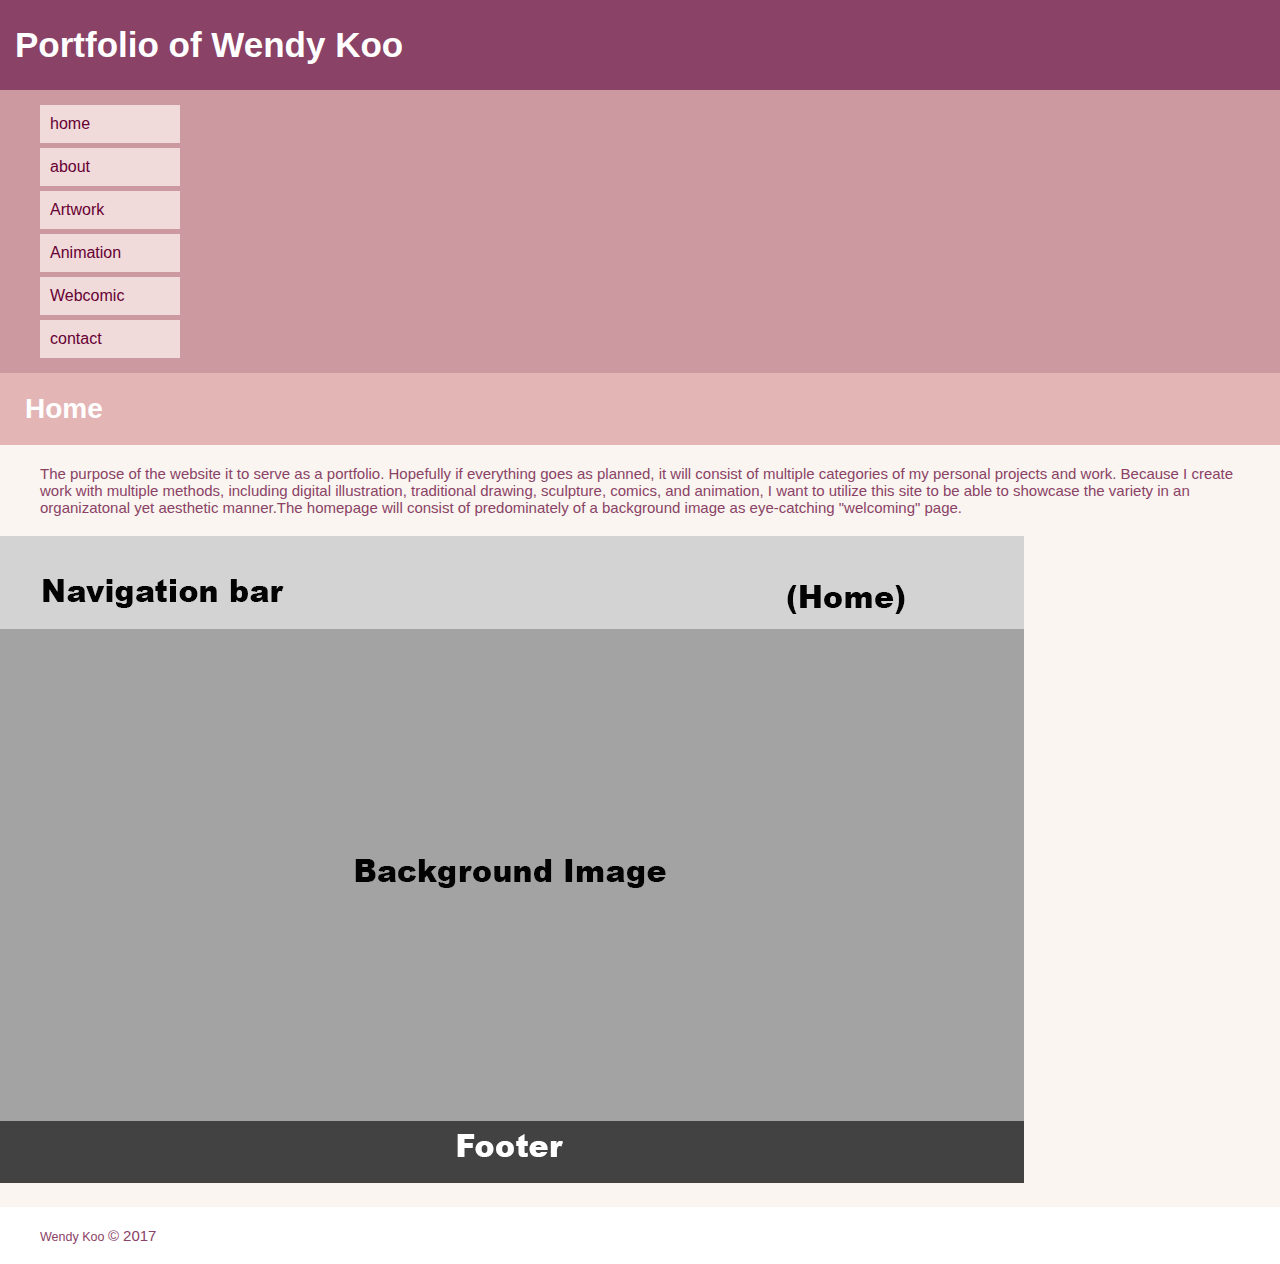
<file: index.html>
<!DOCTYPE html>
<html>

<head>
    	<meta charset="utf-8" />
	<title>Portfolio of Wendy Koo</title>
	<link rel="stylesheet" href="./CSS/styles.css" media="all">
</head>
<body>
    <div id="wrapper">
    <header>
        <h1>Portfolio of Wendy Koo</h1>
        
        <nav>
           <ul class="main_menu li">
                <li class="current-page"><a class="nav-links" href="index.html">home</a></li>
                <li><a class="nav-links" href="about.html">about</a></li>
                <li><a class="nav-links" href="Artwork.html">Artwork</a></li>
                <li><a class="nav-links" href="Animation.html">Animation</a></li>
                <li><a class="nav-links" href="Webcomic.html">Webcomic</a></li>
                <li><a class="nav-links" href="contact.html">contact</a></li>
            </ul>  
        </nav>       
    </header>

    <article role="main">
        <h2>Home</h2>
        <p>
        The purpose of the website it to serve as a portfolio. Hopefully if everything goes as planned, it will consist of multiple categories of my personal projects and work. Because I create work with multiple methods, including digital illustration, traditional drawing, sculpture, comics, and animation, I want to utilize this site to be able to showcase the variety in an organizatonal yet aesthetic manner.The homepage will consist of predominately of a background image as eye-catching "welcoming" page.</p>
        
            <img src="homepage.jpg" alt="Homepage">
        
    </article>

    <footer><p><small>Wendy Koo </small>&copy; 2017</p></footer>

</div>
</body>






</html>
</file>
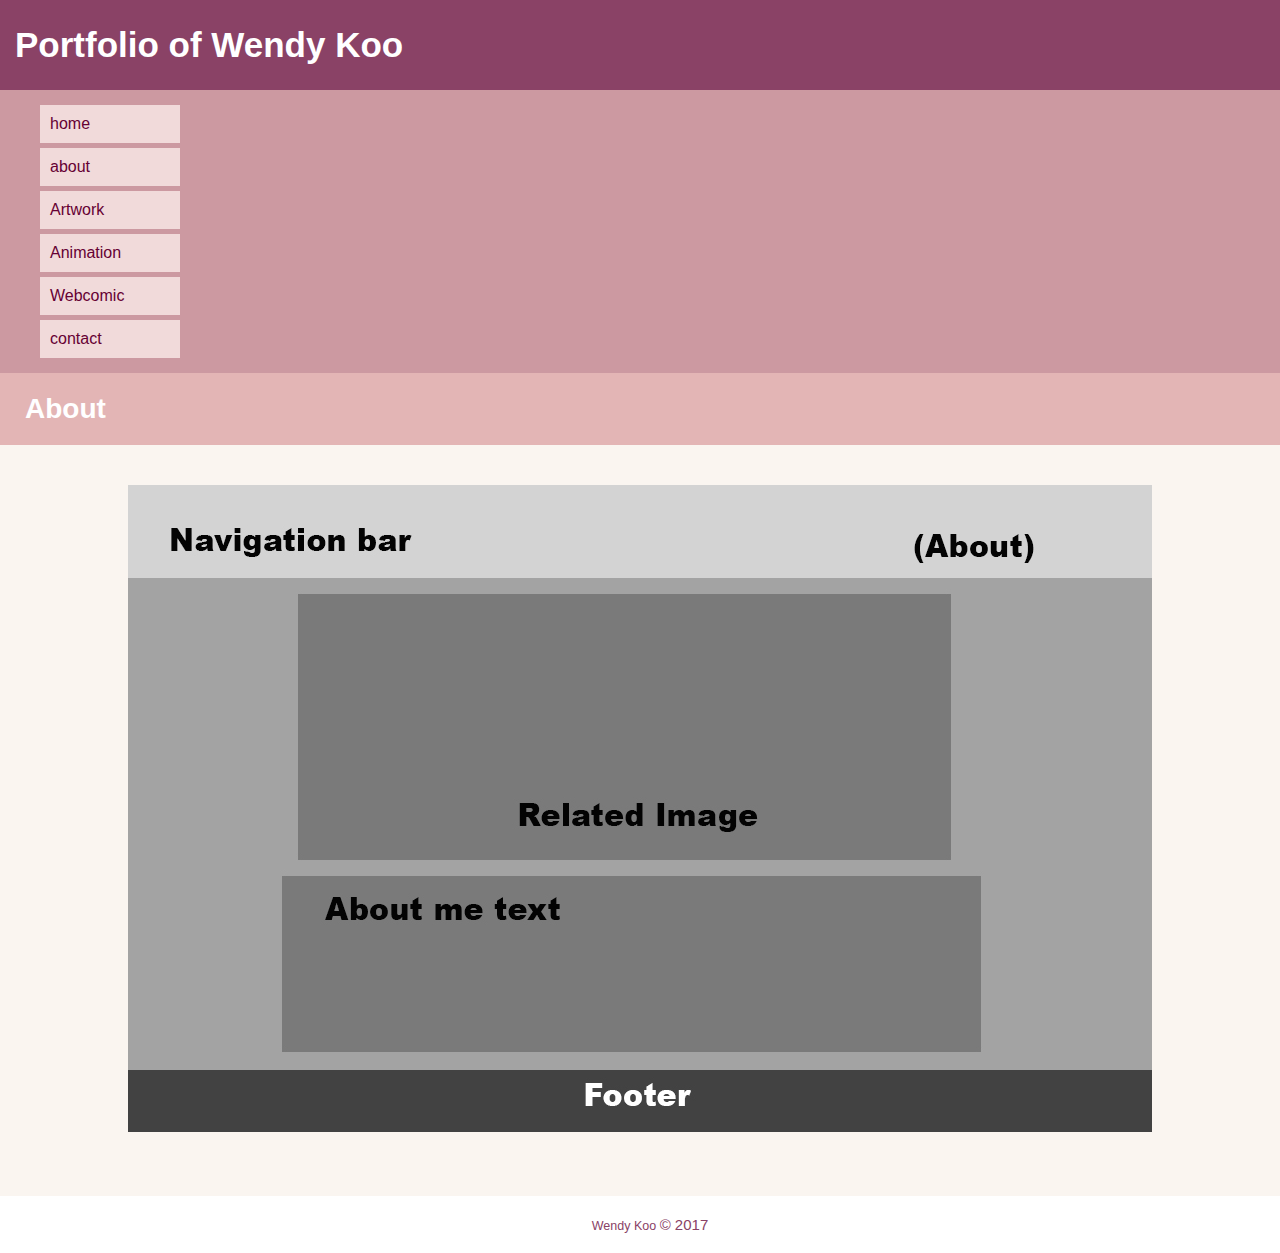
<file: about.html>
<!DOCTYPE html>
<html>

<head>
    	<meta charset="utf-8" />
	<title>Portfolio of Wendy Koo</title>
	<link rel="stylesheet" href="./CSS/styles.css" media="all">
</head>


<body>
    <div id="wrapper">
    <header>
        <h1>Portfolio of Wendy Koo</h1>
        
        <nav>
            <ul class="main_menu li">
                <li class="current-page"><a class="nav-links" href="index.html">home</a></li>
                <li><a class="nav-links" href="about.html">about</a></li>
                <li><a class="nav-links" href="Artwork.html">Artwork</a></li>
                <li><a class="nav-links" href="Animation.html">Animation</a></li>
                <li><a class="nav-links" href="Webcomic.html">Webcomic</a></li>
                <li><a class="nav-links" href="contact.html">contact</a></li>
            </ul>  
        </nav>       
    </header>

    <article>
        <h2>About</h2>
        <p>
        <center> <img src="About%20page.jpg" alt="About"></center></p>
        
        <section></section>
         
        
          
    </article>

    <footer><center><p><small>Wendy Koo </small>&copy; 2017</p></center></footer>

</div>
</body>






</html>
</file>
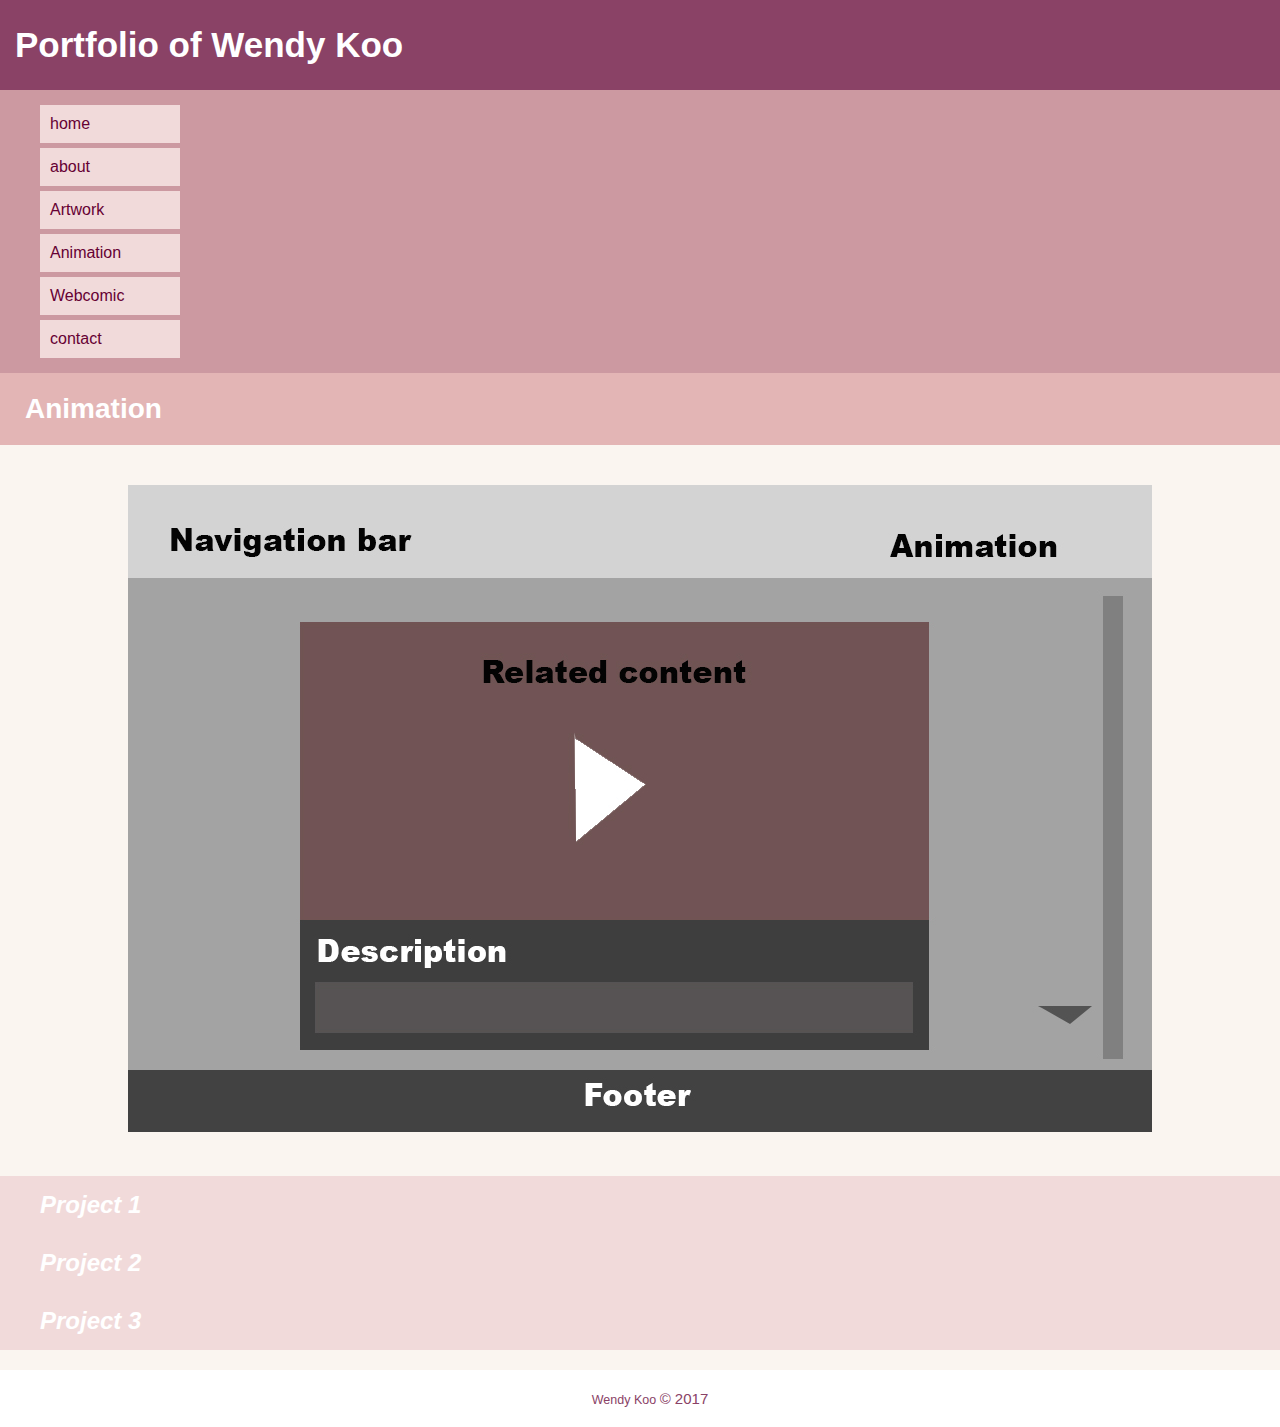
<file: Animation.html>
<!DOCTYPE html>
<html>

<head>
    <meta charset="utf-8" />
    <title>Portfolio of Wendy Koo</title>
    <link rel="stylesheet" href="./CSS/styles.css" media="all">
</head>


<body>
    <div id="wrapper">
        <header>
            <h1>Portfolio of Wendy Koo</h1>

            <nav>
                   <ul class="main_menu li">
                <li class="current-page"><a class="nav-links" href="index.html">home</a></li>
                <li><a class="nav-links" href="about.html">about</a></li>
                <li><a class="nav-links" href="Artwork.html">Artwork</a></li>
                <li><a class="nav-links" href="Animation.html">Animation</a></li>
                <li><a class="nav-links" href="Webcomic.html">Webcomic</a></li>
                <li><a class="nav-links" href="contact.html">contact</a></li>
                </ul>
            </nav>
        </header>

        <article>
            <h2>Animation</h2>
            <p>
                <center> <img src="animation.jpg" alt="About"></center>
            </p>
            <section></section>
            <h3>Project 1</h3>

            <section></section>
            <h3>Project 2</h3>
            <section></section>
            <h3>Project 3</h3>
        </article>

        <footer>
            <center>
                <p><small>Wendy Koo </small>&copy; 2017</p>
            </center>
        </footer>

    </div>
</body>






</html>
</file>
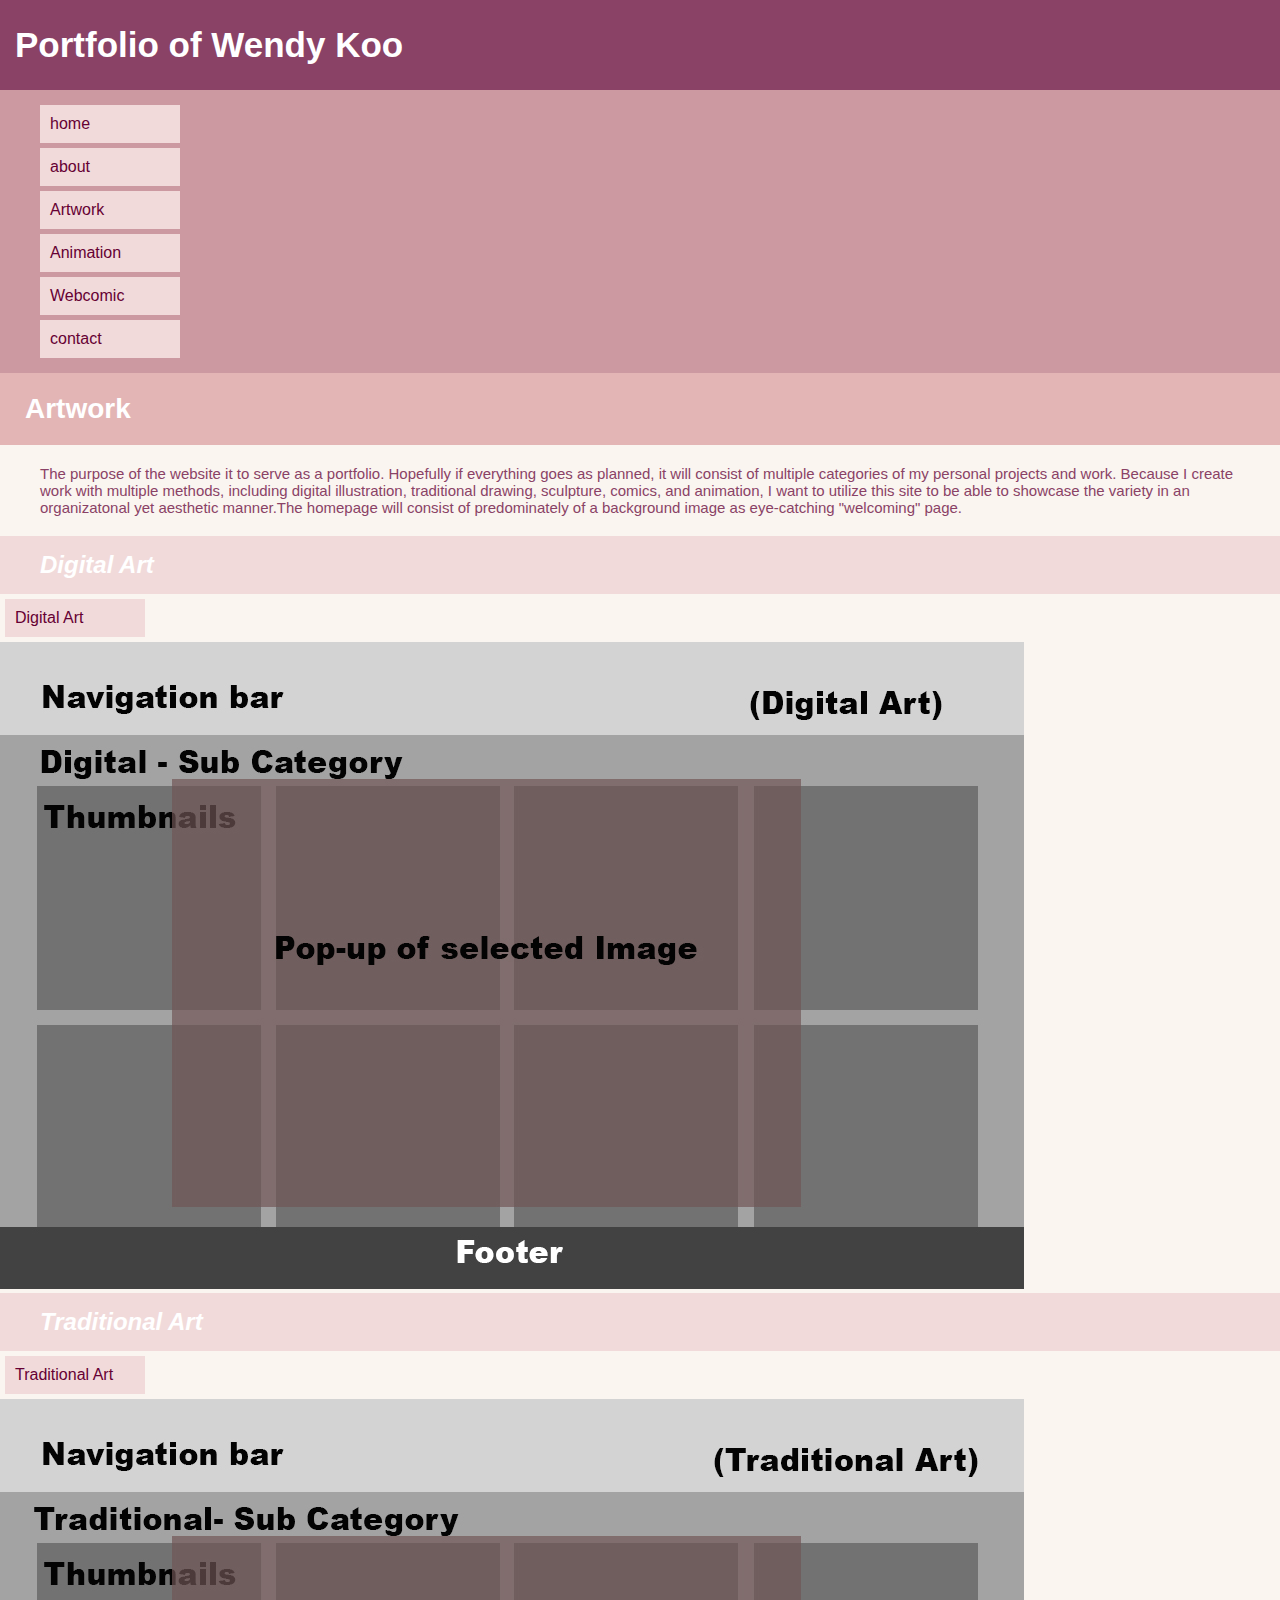
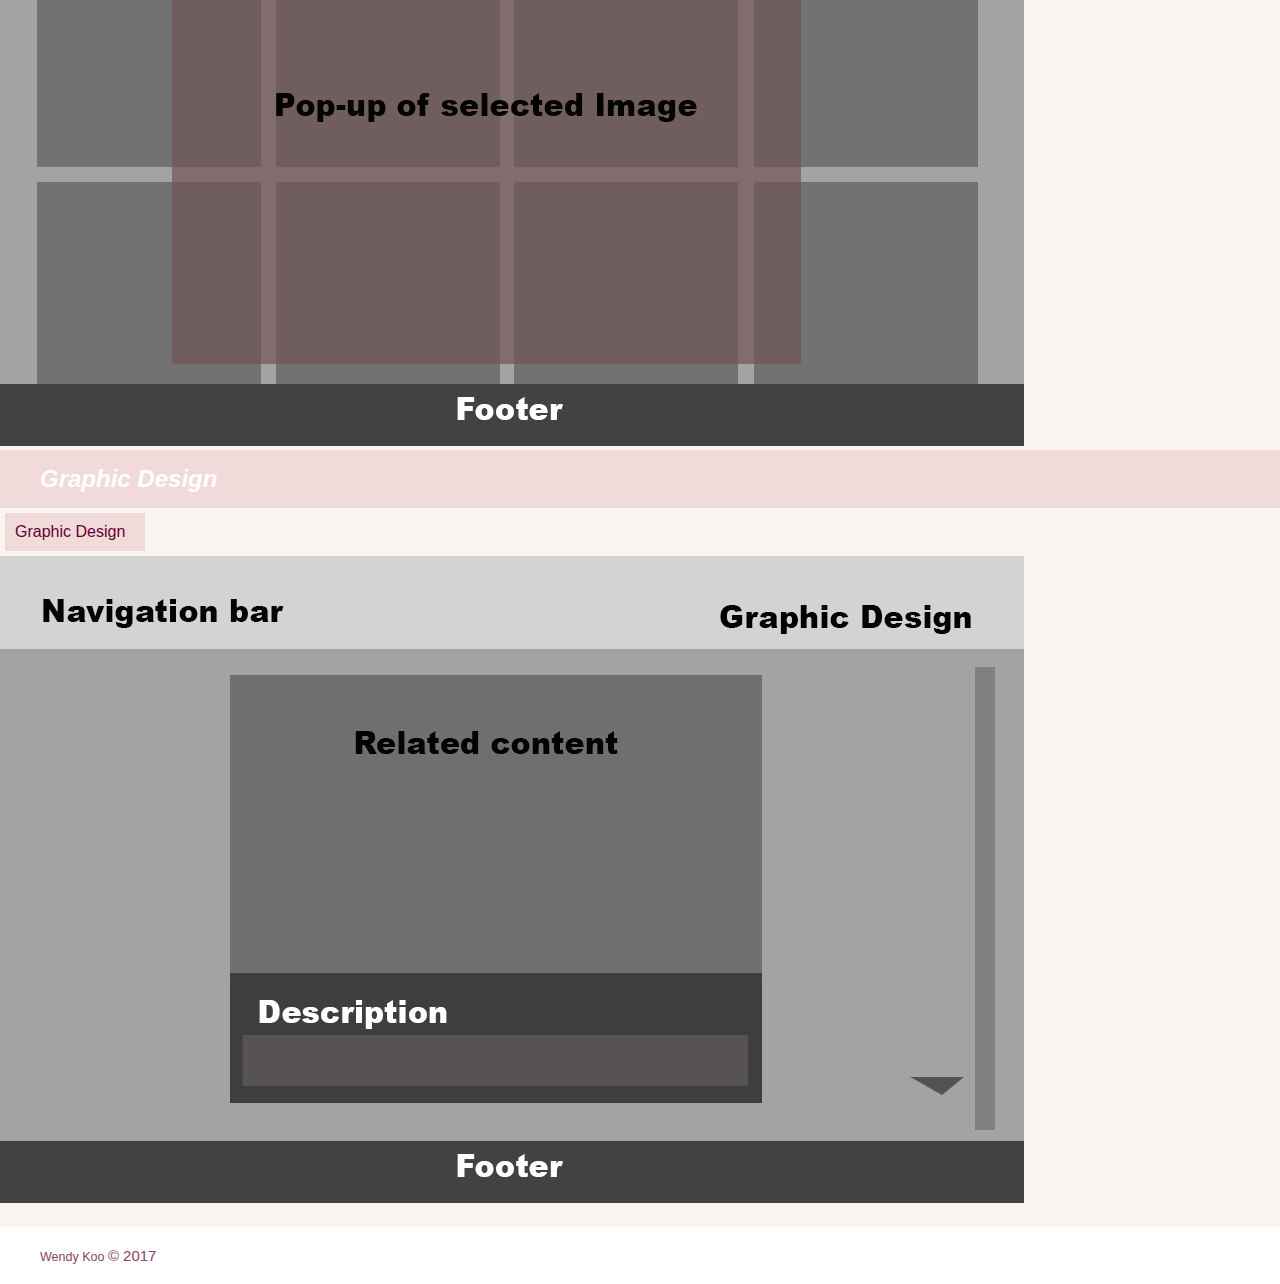
<file: Artwork.html>
<!DOCTYPE html>
<html>

<head>
    	<meta charset="utf-8" />
	<title>Portfolio of Wendy Koo</title>
	<link rel="stylesheet" href="./CSS/styles.css" media="all">
</head>
<body>
    <div id="wrapper">
    <header>
        <h1>Portfolio of Wendy Koo</h1>
        
        <nav>
           <ul class="main_menu li">
                <li class="current-page"><a class="nav-links" href="index.html">home</a></li>
                <li><a class="nav-links" href="about.html">about</a></li>
                <li><a class="nav-links" href="Artwork.html">Artwork</a></li>
                <li><a class="nav-links" href="Animation.html">Animation</a></li>
                <li><a class="nav-links" href="Webcomic.html">Webcomic</a></li>
                <li><a class="nav-links" href="contact.html">contact</a></li>
            </ul>  
        </nav>       
    </header>

    <article role="main">
        <h2>Artwork</h2>
        <p>
        The purpose of the website it to serve as a portfolio. Hopefully if everything goes as planned, it will consist of multiple categories of my personal projects and work. Because I create work with multiple methods, including digital illustration, traditional drawing, sculpture, comics, and animation, I want to utilize this site to be able to showcase the variety in an organizatonal yet aesthetic manner.The homepage will consist of predominately of a background image as eye-catching "welcoming" page.</p>
        <h3>Digital Art</h3>
                	<li><a class="nav-links" href="Digital_Art.html">Digital Art</a></li> 
            <img src="digital.jpg" alt="Digital">

             
    
                
        <h3>Traditional Art</h3>
        <li><a class="nav-links" href="traditional_art.html">Traditional Art</a></li>
            <img src="traditional.jpg" alt="Digital">
           
        <h3>Graphic Design</h3>
        <li><a class="nav-links" href="Graphic_Design.html">Graphic Design</a></li>
            <img src="graphic%20Design.jpg">
        
    </article>

    <footer><p><small>Wendy Koo </small>&copy; 2017</p></footer>

</div>
</body>






</html>
</file>
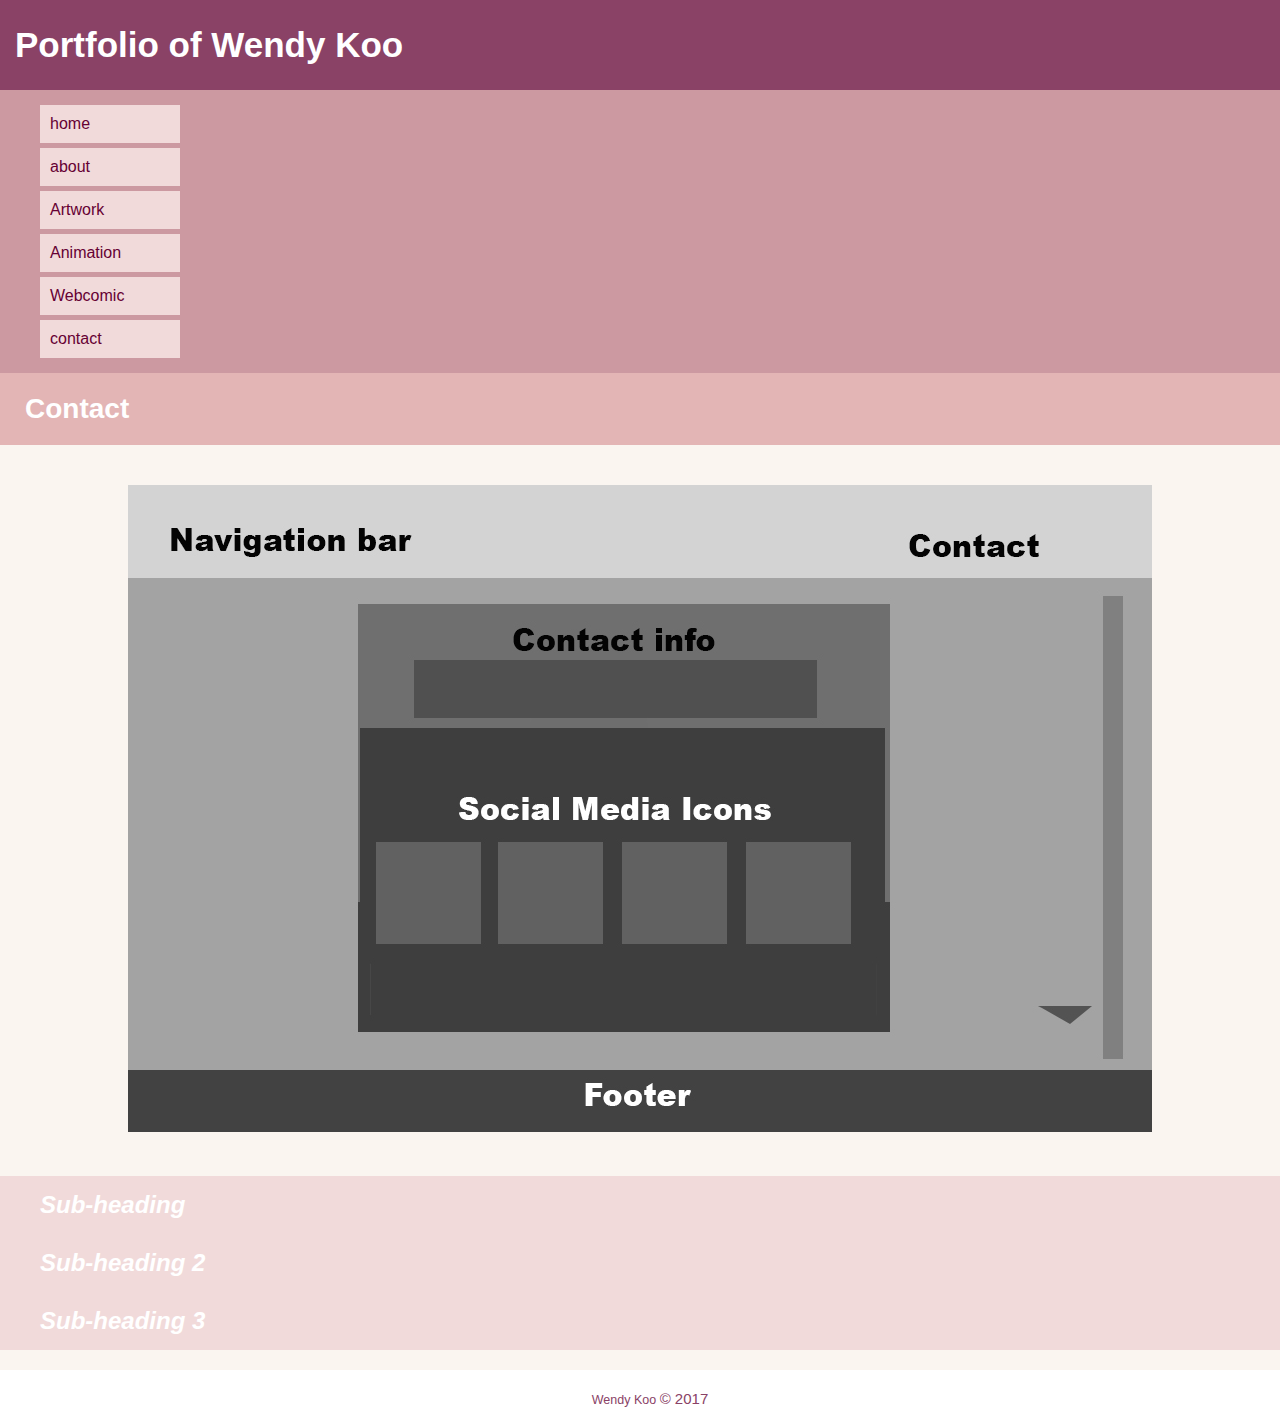
<file: contact.html>
<!DOCTYPE html>
<html>

<head>
    	<meta charset="utf-8" />
	<title>Portfolio of Wendy Koo</title>
	<link rel="stylesheet" href="./CSS/styles.css" media="all">
</head>


<body>
    <div id="wrapper">
    <header>
        <h1>Portfolio of Wendy Koo</h1>
        
        <nav>
            <ul class="main_menu li">
                <li class="current-page"><a class="nav-links" href="index.html">home</a></li>
                <li><a class="nav-links" href="about.html">about</a></li>
                <li><a class="nav-links" href="Artwork.html">Artwork</a></li>
                <li><a class="nav-links" href="Animation.html">Animation</a></li>
                <li><a class="nav-links" href="Webcomic.html">Webcomic</a></li>
                <li><a class="nav-links" href="contact.html">contact</a></li>
            </ul>  
        </nav>       
    </header>

    <article>
        <h2>Contact</h2>
        <p>
        <center> <img src="contact.jpg" alt="About"></center></p>
        <section></section>
            <h3>Sub-heading</h3>
        
        <section></section>
            <h3>Sub-heading 2</h3>
        <section></section>
            <h3>Sub-heading 3</h3>
    </article>

    <footer><center><p><small>Wendy Koo </small>&copy; 2017</p></center></footer>

</div>
</body>






</html>
</file>
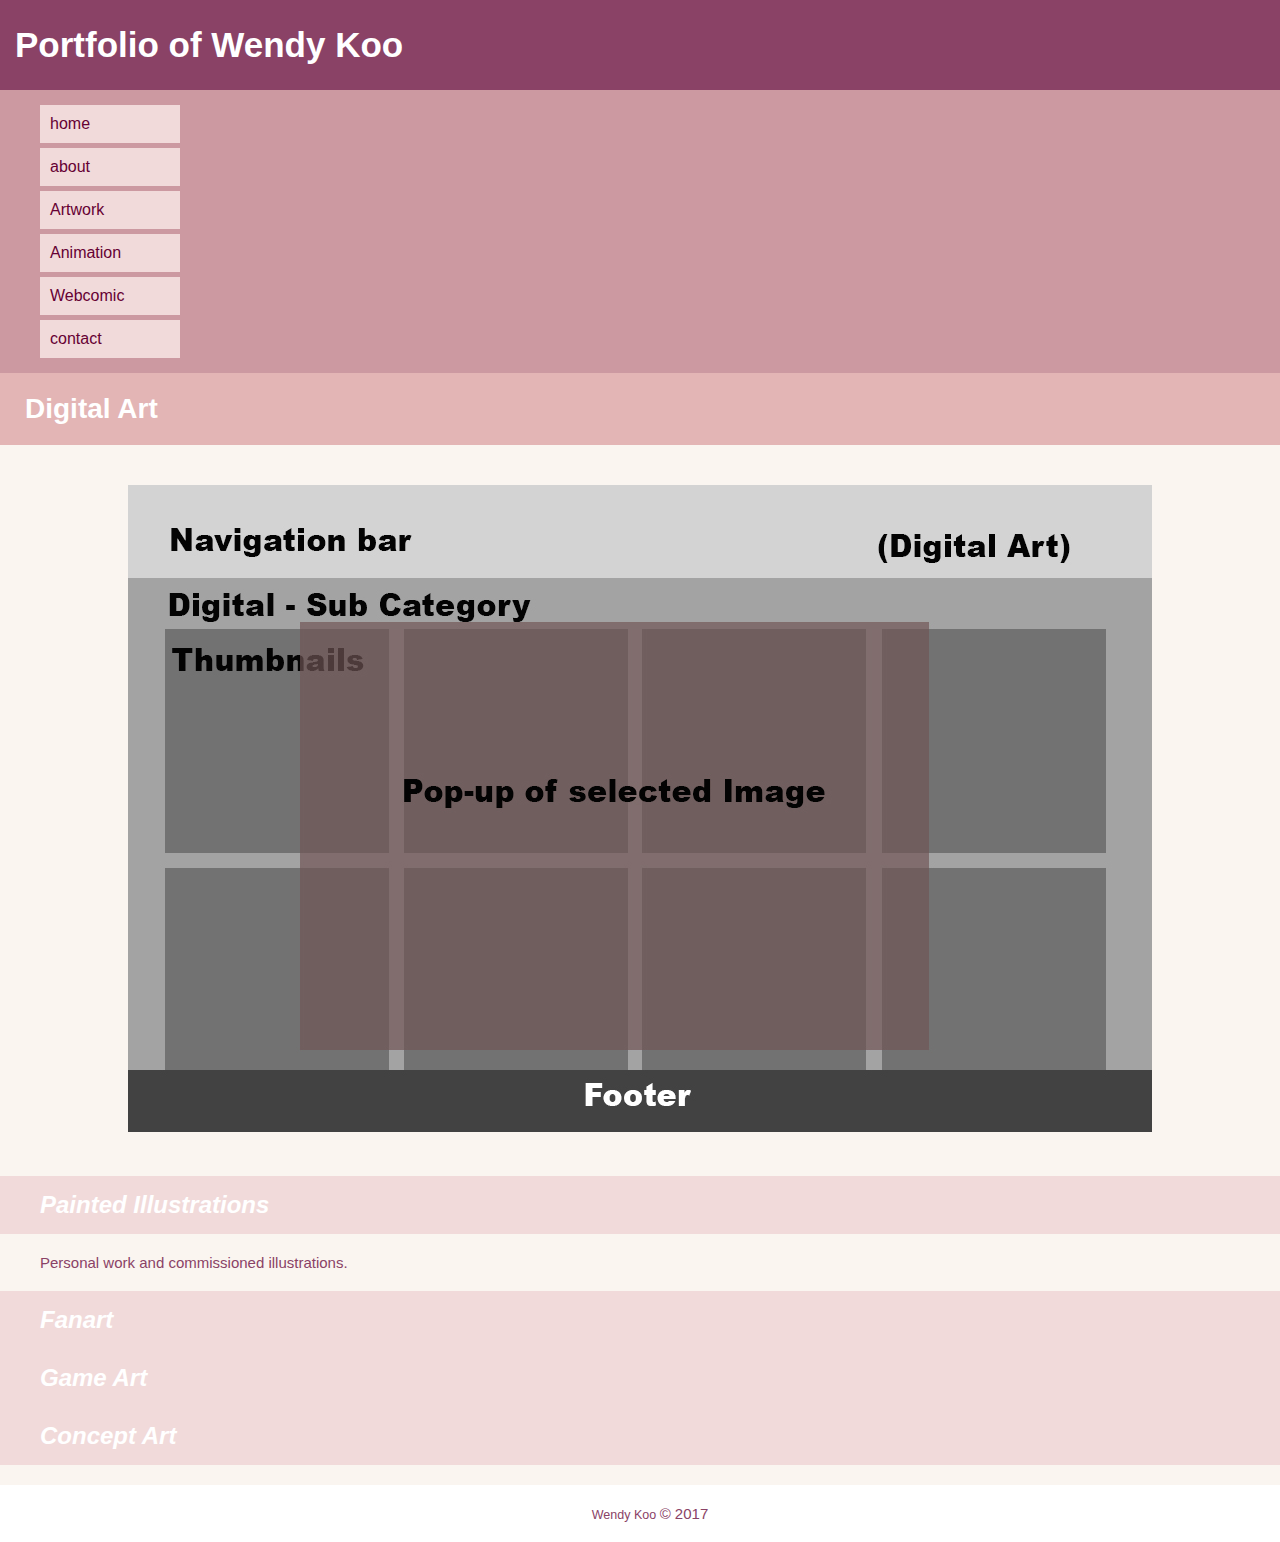
<file: Digital_Art.html>
<!DOCTYPE html>
<html>

<head>
    	<meta charset="utf-8" />
	<title>Portfolio of Wendy Koo</title>
	<link rel="stylesheet" href="./CSS/styles.css" media="all">
</head>


<body>
    <div id="wrapper">
    <header>
        <h1>Portfolio of Wendy Koo</h1>
        
        <nav>
          <ul class="main_menu li">
                <li class="current-page"><a class="nav-links" href="index.html">home</a></li>
                <li><a class="nav-links" href="about.html">about</a></li>
                <li><a class="nav-links" href="Artwork.html">Artwork</a></li>
                <li><a class="nav-links" href="Animation.html">Animation</a></li>
                <li><a class="nav-links" href="Webcomic.html">Webcomic</a></li>
                <li><a class="nav-links" href="contact.html">contact</a></li>
            </ul>  
        </nav>       
    </header>

    <article>
        <h2>Digital Art</h2>
        <p>
        <center> <img src="digital.jpg" alt="Digital"></center></p>
        <section></section>
            <h3>Painted Illustrations </h3>
        <p>Personal work and commissioned illustrations.</p>
          
        
        <section></section>
            <h3>Fanart</h3>
        <section></section>
            <h3>Game Art</h3>
        <section></section>
            <h3>Concept Art</h3>
    </article>

    <footer><center><p><small>Wendy Koo </small>&copy; 2017</p></center></footer>

</div>
</body>






</html>
</file>
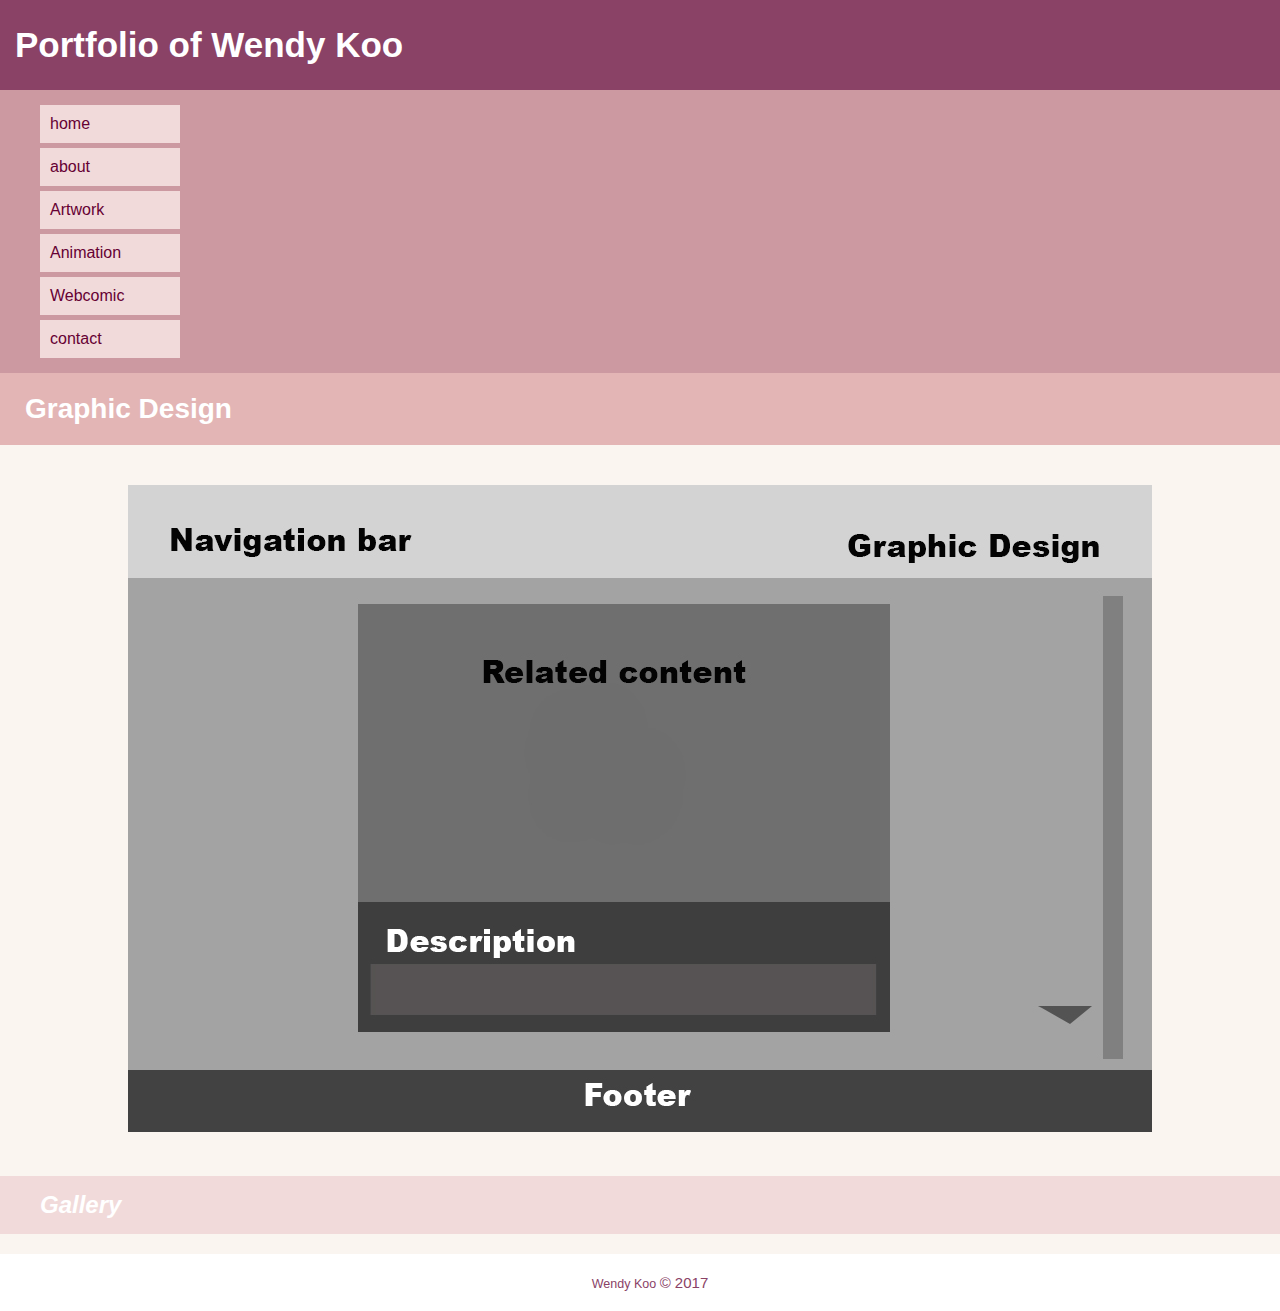
<file: Graphic_Design.html>
<!DOCTYPE html>
<html>

<head>
    	<meta charset="utf-8" />
	<title>Portfolio of Wendy Koo</title>
	<link rel="stylesheet" href="./CSS/styles.css" media="all">
</head>


<body>
    <div id="wrapper">
    <header>
        <h1>Portfolio of Wendy Koo</h1>
        
        <nav>
                <ul class="main_menu li">
                <li class="current-page"><a class="nav-links" href="index.html">home</a></li>
                <li><a class="nav-links" href="about.html">about</a></li>
                <li><a class="nav-links" href="Artwork.html">Artwork</a></li>
                <li><a class="nav-links" href="Animation.html">Animation</a></li>
                <li><a class="nav-links" href="Webcomic.html">Webcomic</a></li>
                <li><a class="nav-links" href="contact.html">contact</a></li>
            </ul>  
        </nav>       
    </header>

    <article>
        <h2>Graphic Design</h2>
        <p>
     <center> <img src="graphic%20Design.jpg" alt="About"></center></p>
        <section></section>
            <h3>Gallery</h3>
        <section></section>
       
    </article>

    <footer><center><p><small>Wendy Koo </small>&copy; 2017</p></center></footer>

</div>
</body>






</html>
</file>
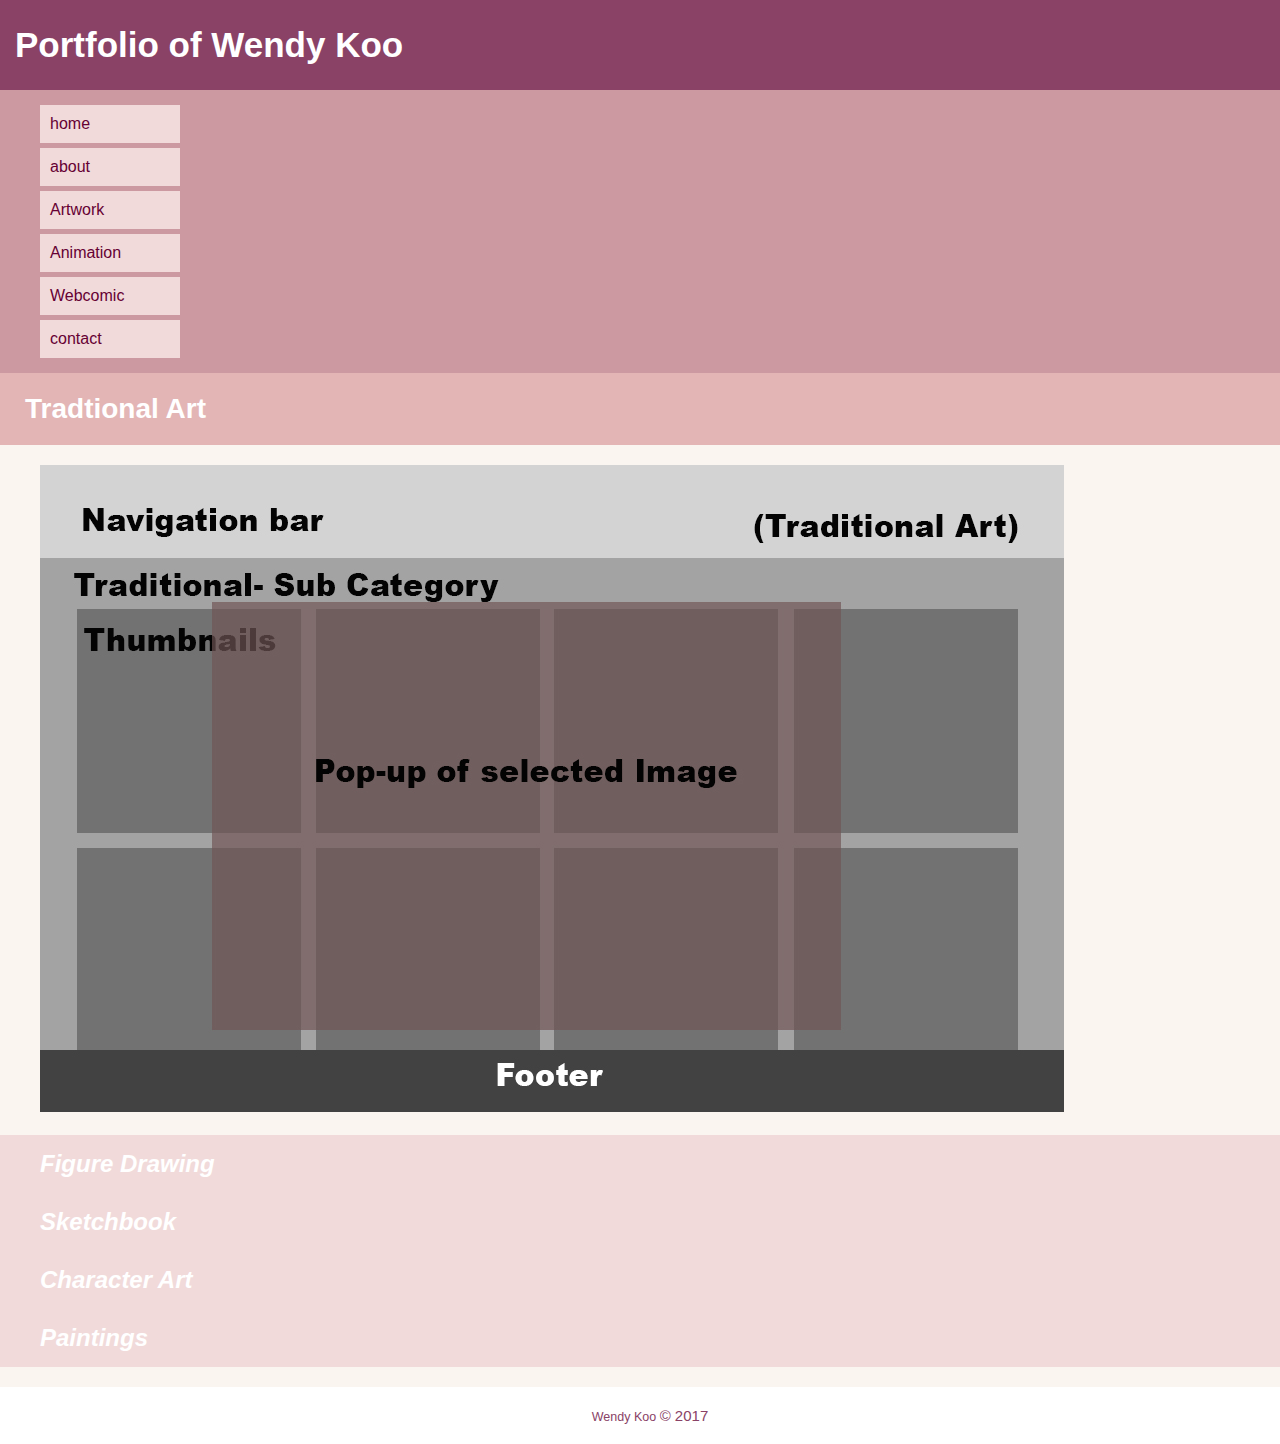
<file: traditional_art.html>
<!DOCTYPE html>
<html>

<head>
    <meta charset="utf-8" />
    <title>Portfolio of Wendy Koo</title>
    <link rel="stylesheet" href="./CSS/styles.css" media="all">
</head>


<body>
    <div id="wrapper">
        <header>
            <h1>Portfolio of Wendy Koo</h1>

            <nav>
                <ul class="main_menu li">
                <li class="current-page"><a class="nav-links" href="index.html">home</a></li>
                <li><a class="nav-links" href="about.html">about</a></li>
                <li><a class="nav-links" href="Artwork.html">Artwork</a></li>
                <li><a class="nav-links" href="Animation.html">Animation</a></li>
                <li><a class="nav-links" href="Webcomic.html">Webcomic</a></li>
                <li><a class="nav-links" href="contact.html">contact</a></li>
                </ul>
            </nav>
        </header>

        <article>
            <h2>Tradtional Art</h2>
            <p> <img src="traditional.jpg" alt="About">
            </p>
            <section></section>
            <h3>Figure Drawing</h3>

            <section></section>
            <h3>Sketchbook</h3>
            <section></section>
            <h3>Character Art</h3>
            <h3>Paintings</h3>
        </article>

        <footer>
            <center>
                <p><small>Wendy Koo </small>&copy; 2017</p>
            </center>
        </footer>

    </div>
</body>






</html>
</file>
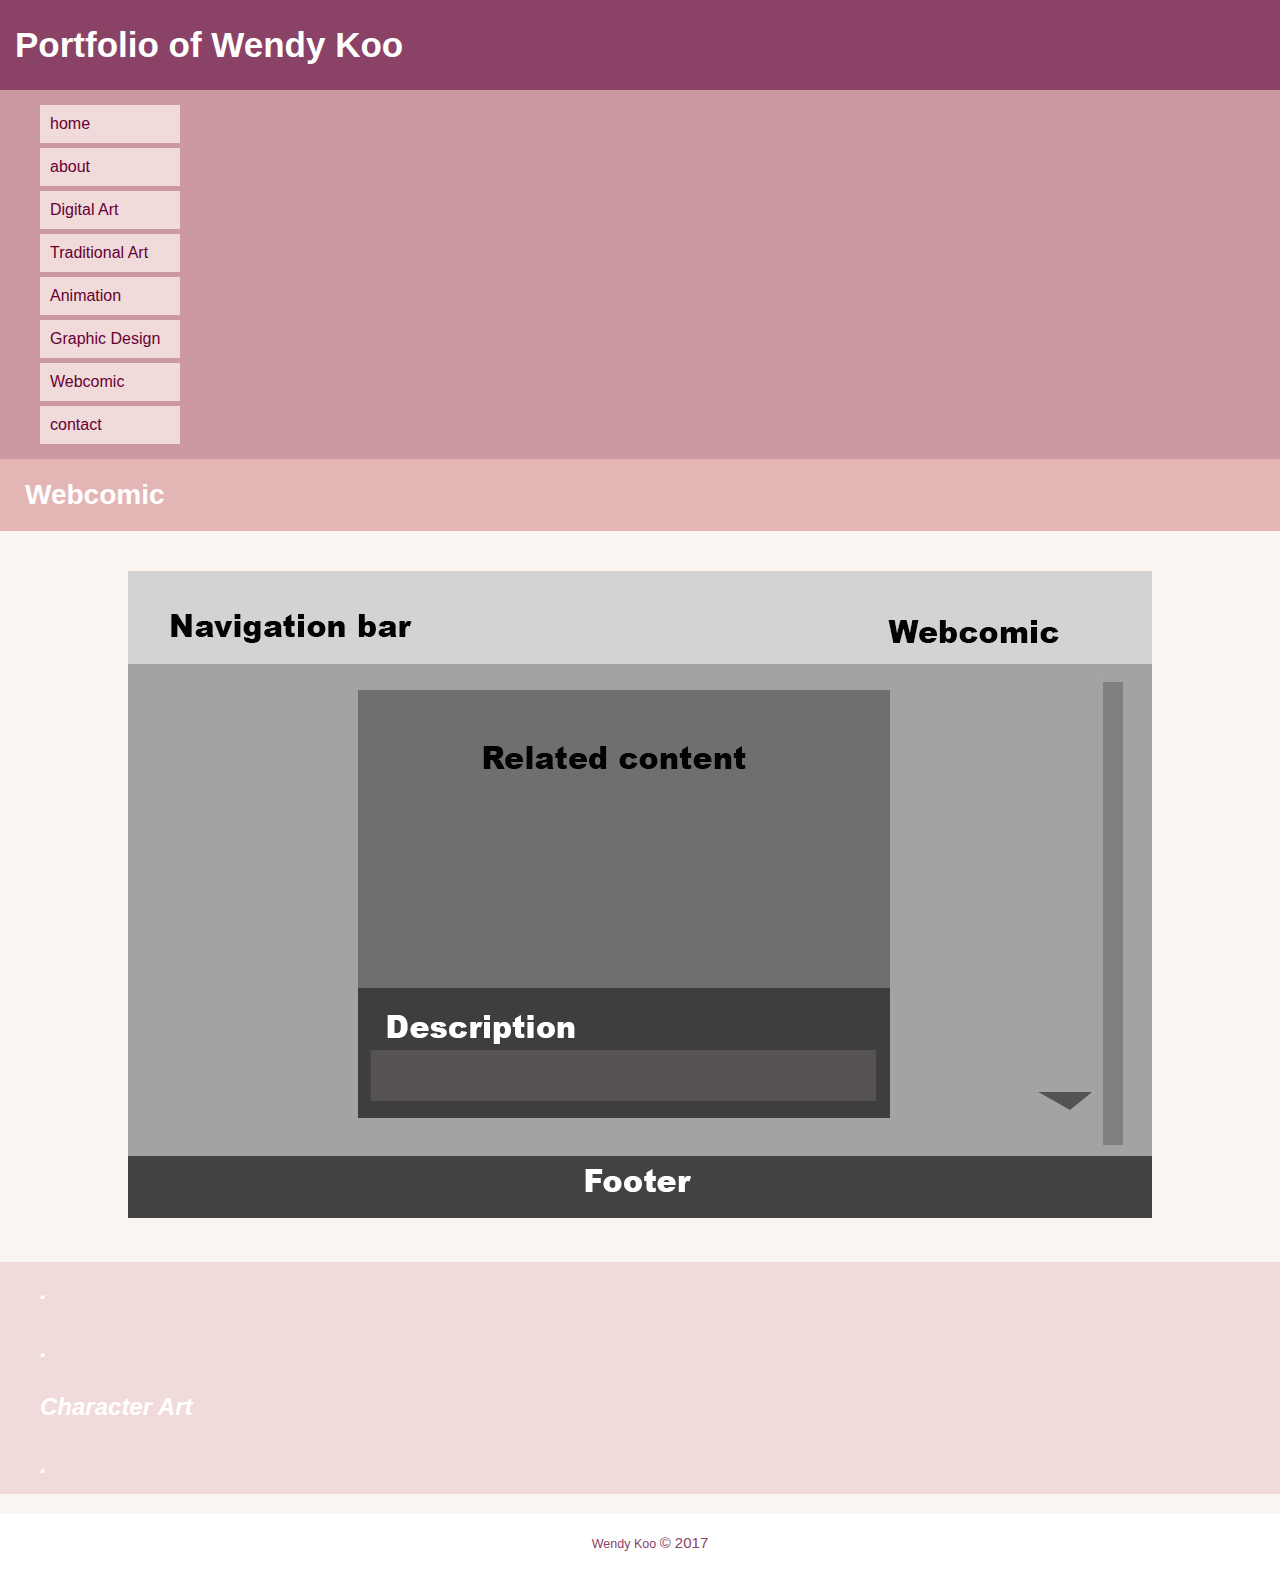
<file: Webcomic.html>
<!DOCTYPE html>
<html>

<head>
    	<meta charset="utf-8" />
	<title>Portfolio of Wendy Koo</title>
	<link rel="stylesheet" href="./CSS/styles.css" media="all">
</head>


<body>
    <div id="wrapper">
    <header>
        <h1>Portfolio of Wendy Koo</h1>
        
        <nav>
            <ul class="main_menu li">
                <li class="current-page"><a class="nav-links" href="index.html">home</a></li>
                <li><a class="nav-links" href="about.html">about</a></li>
				<li><a class="nav-links" href="Digital_Art.html">Digital Art</a></li> 
                <li><a class="nav-links" href="traditional_art.html">Traditional Art</a></li>
                <li><a class="nav-links" href="Animation.html">Animation</a></li>
                <li><a class="nav-links" href="Graphic_Design.html">Graphic Design</a></li>
                <li><a class="nav-links" href="Webcomic.html">Webcomic</a></li>
                <li><a class="nav-links" href="contact.html">contact</a></li>
            </ul>  
        </nav>       
    </header>

    <article>
        <h2>Webcomic</h2>
        <p><center> <img src="webcomic.jpg" alt="About"></center>
      </p>
        <section></section>
            <h3>.</h3>
        
        <section></section>
            <h3>.</h3>
        <section></section>
            <h3>Character Art</h3>
            <h3>.</h3>
    </article>

    <footer><center><p><small>Wendy Koo </small>&copy; 2017</p></center></footer>

</div>
</body>






</html>
</file>
<file: CSS/styles.css>
/*
The default style sheet for this site.
*/


/*Reset browser's own internal CSS stylesheet before reading this file. */


*{
margin:0;
padding:0;
}

body {
    font-family: Helvetica, Tahoma, Verdana, sans-serif;
    font-size: 100%;
    margin: 0 auto;
    width: 100%;
}


header {
    background-color: #faf5f0;

}
nav {
    background-color: #cc99a1;
    padding-bottom: 10px;
    padding-left: 35px;
    padding-top: 10px;
    
    /*
margin-top: -25px;
margin-bottom: -25px;
*/
}

ul {
list-style-type: none;
}

.nav-links:link {
    background-color: #f1dada;
    color: #660033;
    display: block;
    margin: 5px;
    text-decoration: none;
    padding: 10px;
    width: 120px;
   
   
    
}
ul li a:hover {
  background-color: #b4648c;  
    
}

.nav-links:visited {
    color: #862d59;
    text-decoration: none;
}
.nav-links:hover {
    color:#66ffcc;
}

article {
    background-color: #faf5f0;
    padding-bottom: 20px;
}

.reference-image {
    left: 150px;
    padding: 10px 10px 15px 0;
    position: relative;
}

h1 {
    background-color: #8a4266;
    color: #FFF;
    font-family: "Helvetica", "Gill Sans", "Gill Sans MT", Calibri, sans-serif;
    font-size: 2.1875em;
    padding: 25px 25px 25px 15px;
}

h2 {
    background-color: #e3b5b5;
    color: #FFF;
    font-family: "Helvetica", "Gill Sans", "Gill Sans MT", Calibri, sans-serif;
    font-size: 1.75em;
    padding-bottom: 20px;
    padding-left: 25px;
    padding-top: 20px;
}

h3 {
    background-color: #f1dada;
    color: #FFF;
    font-family: "Helvetica", "Gill Sans", "Gill Sans MT", Calibri, sans-serif;
    font-size: 1.5em;
    font-style: oblique;
    padding-bottom: 15px;
    padding-left: 40px;
    padding-top: 15px;
}

p {
    color: #8a4266;
    font-size: .9375em;
    padding: 20px;
    padding-left: 40px;
}
</file>
